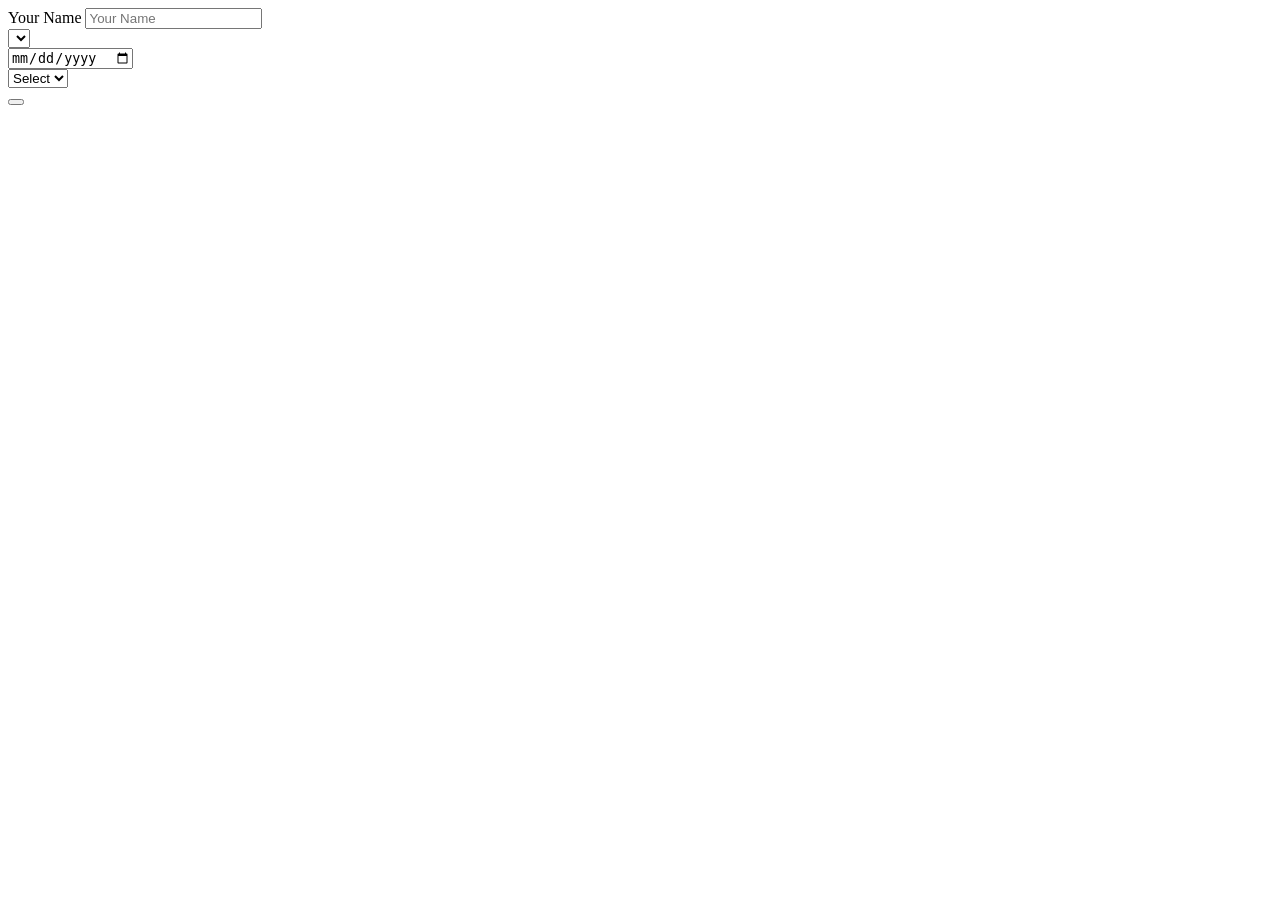
<file: register.html>
<!DOCTYPE html>
<html lang="en">
<head>
    <meta charset="UTF-8">
    <meta name="viewport" content="width=device-width, initial-scale=1.0">
    <title>Document</title>
</head>
<body>
   <div class="formClass row g-3">
    <div class="col">
                        <label for="" class="mb-3 fs-2">Your Name</label>
                        <input type="text" class="form-control fw-bold fs-4" placeholder="Your Name" aria-label="name">
                    </div>
                <div class="col">
                    <label for="" class="mb-3 fs-2"></label>
                    <select class="form-select fw-bold fs-4" aria-label="Default select example">
                        <option selected></option>
                        <option value="1"></option>
                        <option value="2"></option>
                        <option value="3"></option>
                    
                    </select>
                </div>
                <div class="col">
                    <label for="" class="mb-3 fs-2"></label>
                    <input type="date" class="form-control fw-bold fs-4" aria-label="mobile">
                </div>
                <div class="row g-3">
                    <div class="col">
                        <label for="" class="mb-3 fs-"2></label>
                        <select class="form-select fw-bold fs-4" aria-label="Default select example">
                            <option selected>Select</option>
                            <option value="1"></option>
                            <option value="2"></option>
                        </select>
                    </div>
                    
                </div>
                <div class="row g-3">
                    
                    
                </div>
                <div class="row g-3">
                    <div class="col">
                        <button class="btn btn-outline-success rounded-pill w-100 fw-bold fs-4"><i class="fa-brands fa-whatsapp"></i></button>
                    </div>
                </div>
            </div>
        </div>
</body>
</html>
</file>
